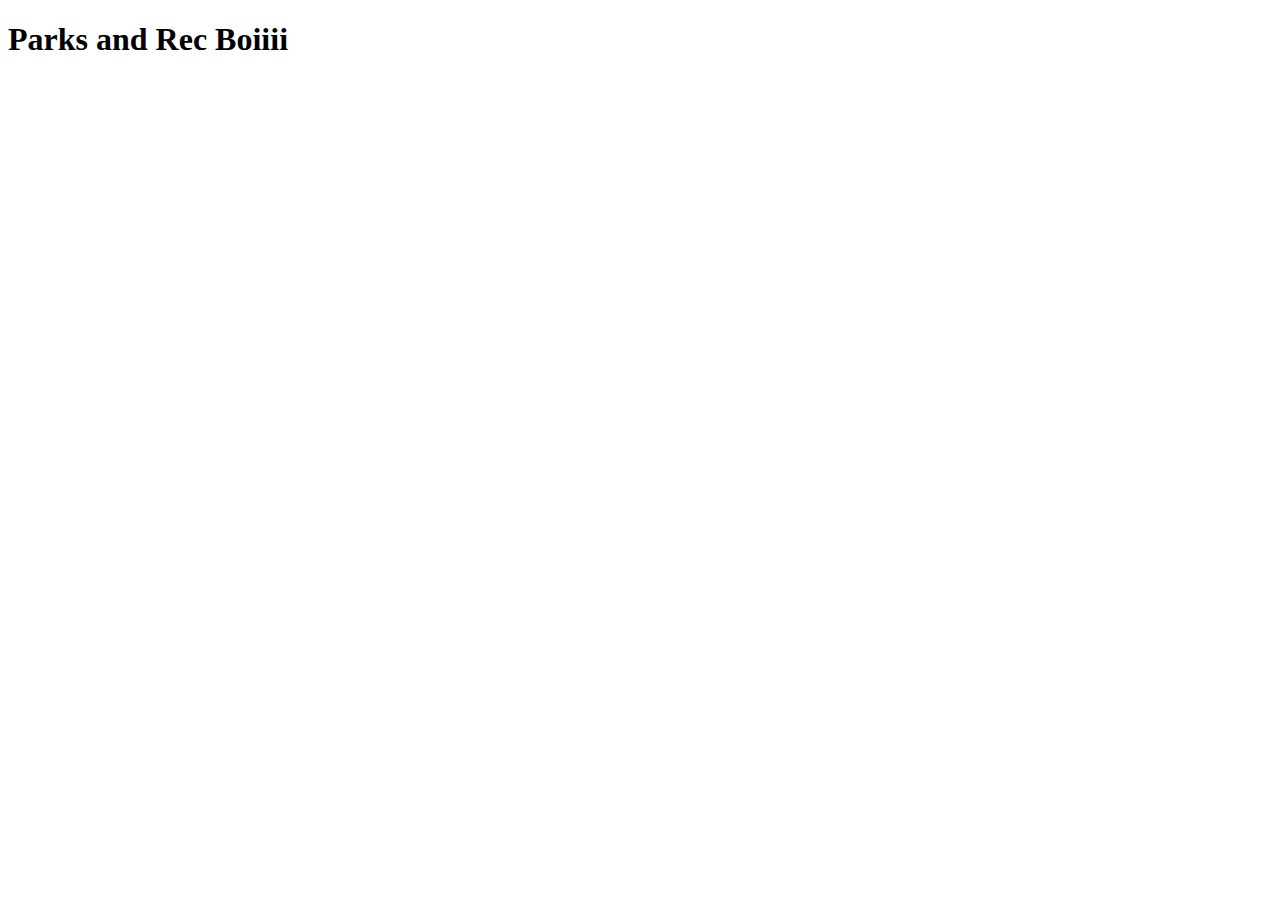
<file: src/index.html>
<!DOCTYPE html>
<html lang="en">

<head>
    <meta charset="UTF-8">
    <meta name="viewport" content="width=device-width, initial-scale=1.0">
    <meta http-equiv="X-UA-Compatible" content="ie=edge">
    <title>Parks and Rec</title>
    <link rel="stylesheet" type="text/css" href="styles/parks.css">
</head>

<body>
    <h1>Parks and Rec Boiiii</h1>
    <div id="allParks">

        </article>
    </div>

    <script src="scripts/parks.js"></script>
</body>

</html>
</file>
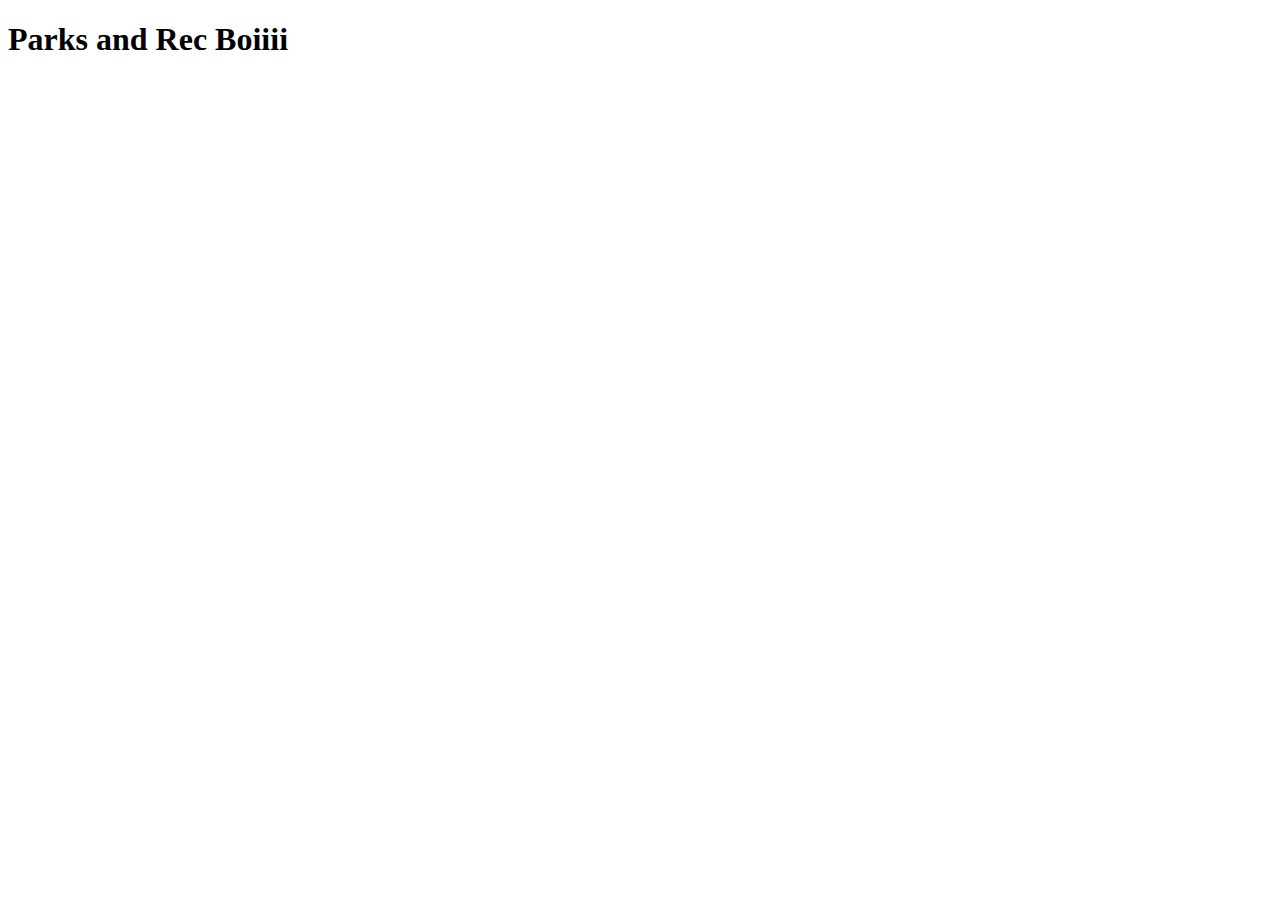
<file: src/lib/main.html>
<!DOCTYPE html>
<html lang="en">

<head>
    <meta charset="UTF-8">
    <meta name="viewport" content="width=device-width, initial-scale=1.0">
    <meta http-equiv="X-UA-Compatible" content="ie=edge">
    <title>Parks Rec</title>
</head>

<body>
    <h1>Parks and Rec Boiiii</h1>

</body>

</html>
</file>
<file: src/styles/parks.css>
.yesVisited {
    border: red dashed 2px;
    margin: 4px;
}

.notVisited {
    border: green solid 2px;
    margin: 4px;
}
</file>
